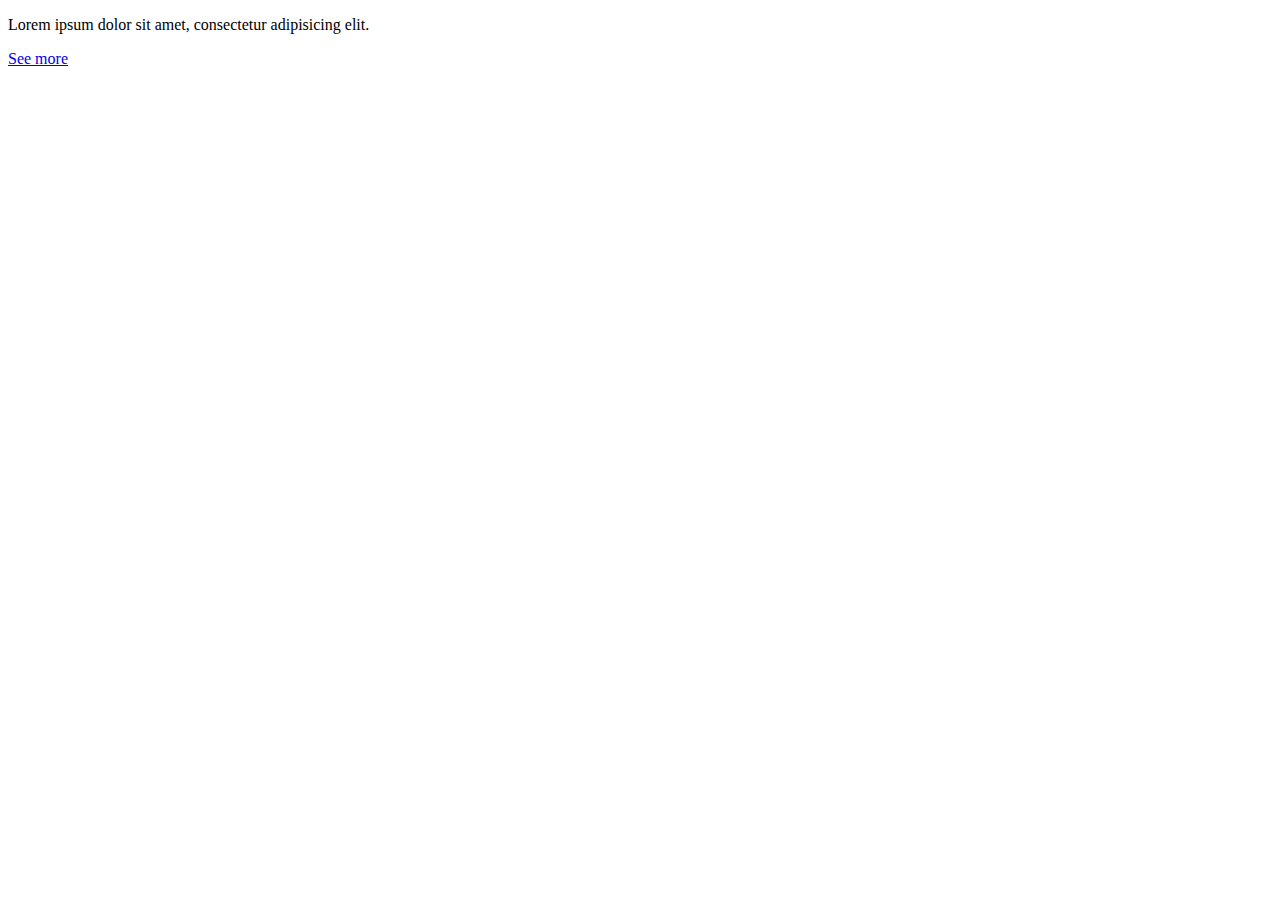
<file: WebDevelopment - 1/Javascript/Class 08/index.html>
<!DOCTYPE html>
<html lang="en">
  <head>
    <meta charset="UTF-8" />
    <meta name="viewport" content="width=device-width, initial-scale=1.0" />
    <title>Document</title>
  </head>
  <body>
    <!-- <button id="my-element">Click Me</button> -->

    <!-- Text Expand -->
    <p id="para">Lorem ipsum dolor sit amet, consectetur adipisicing elit.</p>

    <a id="link" href="Javascript:void(0)" onclick="expandText()">See more</a>

    <script src="app.js"></script>
  </body>
</html>
</file>
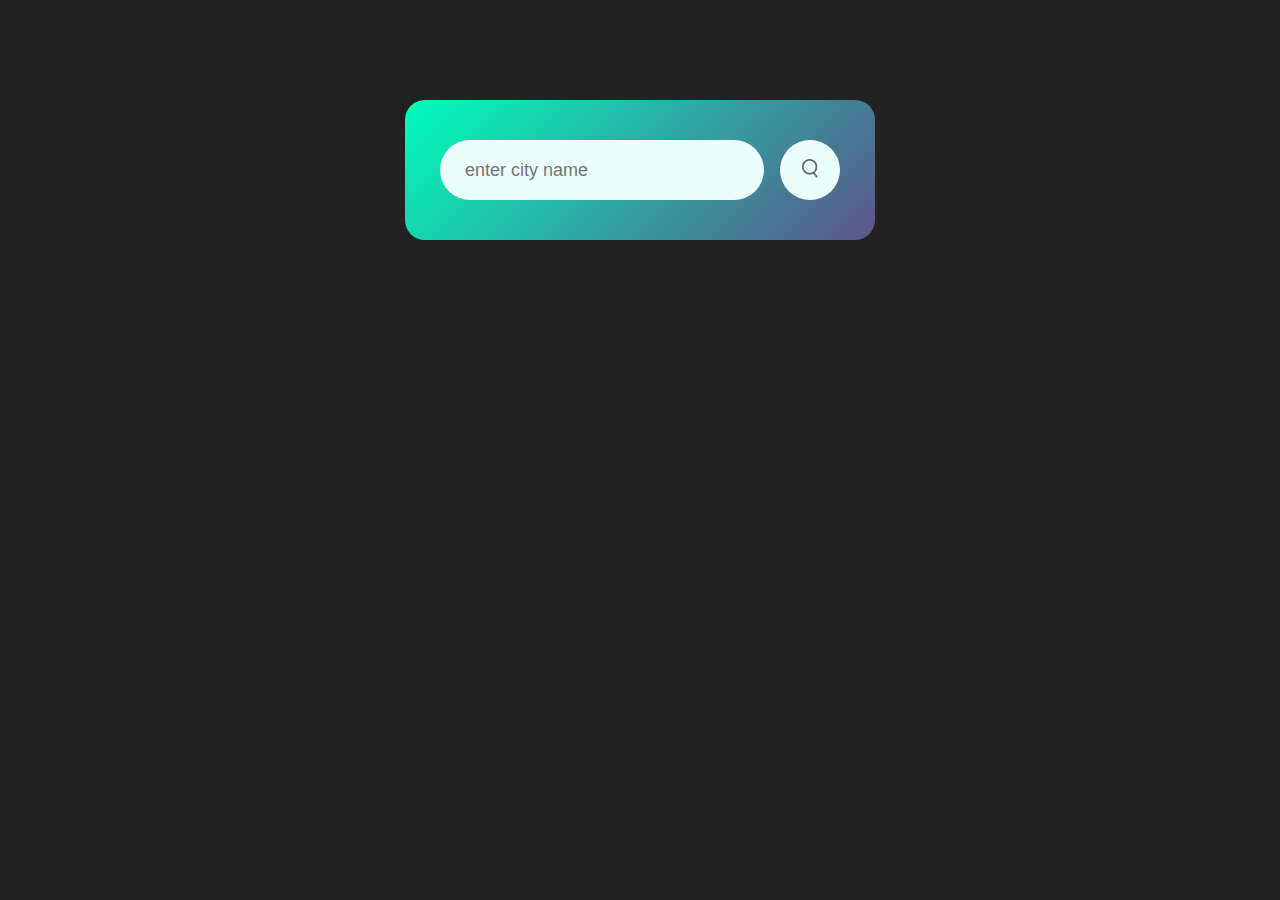
<file: WebDevelopment - 1/Javascript/WeatherApp/index.html>
<!DOCTYPE html>
<html lang="en">
  <head>
    <meta charset="UTF-8" />
    <meta name="viewport" content="width=device-width, initial-scale=1.0" />
    <title>Weather App</title>
    <link rel="stylesheet" href="style.css" />
  </head>
  <body>
    <div class="card">
      <div class="search">
        <input type="text" placeholder="enter city name" spellcheck="false" />
        <button><img src="images/search.png" alt="" /></button>
      </div>
      <div class="error">
        <p>Invalid city name</p>
      </div>
      <div class="weather">
        <img src="images/rain.png" class="weather-icon" />
        <h1 class="temp">22°C</h1>
        <h2 class="city">New York</h2>
        <div class="details">
          <div class="col">
            <img src="images/humidity.png" />
            <div>
              <p class="humidity">50%</p>
              <p>Humidity</p>
            </div>
          </div>
          <div class="col">
            <img src="images/wind.png" />
            <div>
              <p class="wind">15 km/h</p>
              <p>Wind Speed</p>
            </div>
          </div>
        </div>
      </div>
    </div>
    <script src="app.js"></script>
  </body>
</html>
</file>
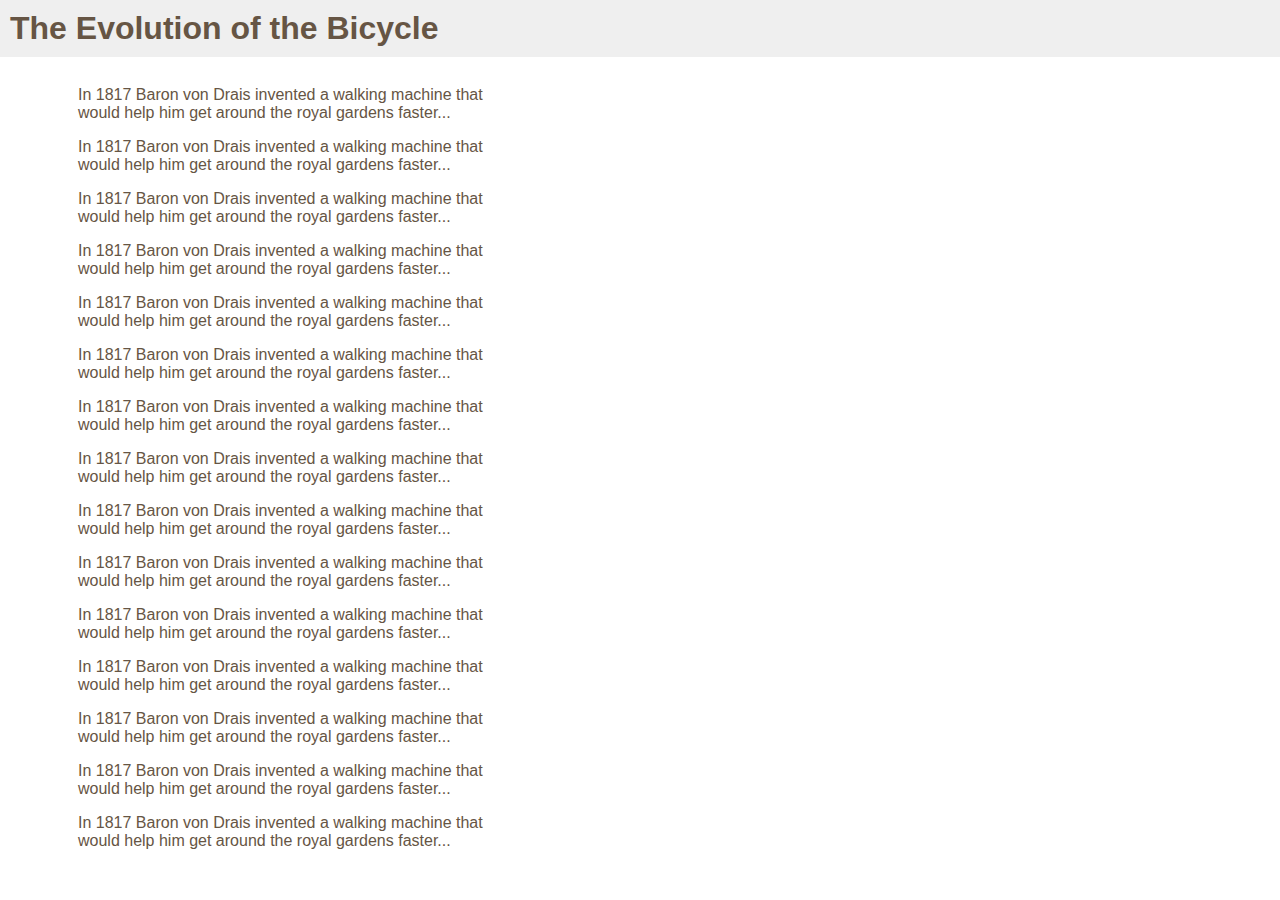
<file: WebDevelopment - 1/CSS/week three/Class 05/Index.html>
<!DOCTYPE html>
<html lang="en">

<head>
    <meta charset="UTF-8">
    <meta name="viewport" content="width=device-width, initial-scale=1.0">
    <title>Document</title>
    <link rel="stylesheet" href="style.css">
</head>

<body>

    <!-- Position Static -->
    <h1>The Evolution of the Bicycle</h1>
    <p>In 1817 Baron von Drais invented a walking
        machine that would help him get around the
        royal gardens faster...</p>
    <p>In 1817 Baron von Drais invented a walking
        machine that would help him get around the
        royal gardens faster...</p>
    <p>In 1817 Baron von Drais invented a walking
        machine that would help him get around the
        royal gardens faster...</p>
    <p>In 1817 Baron von Drais invented a walking
        machine that would help him get around the
        royal gardens faster...</p>
    <p>In 1817 Baron von Drais invented a walking
        machine that would help him get around the
        royal gardens faster...</p>

    <!-- Position Relative -->
    <h1>The Evolution of the Bicycle</h1>
    <p>In 1817 Baron von Drais invented a walking
        machine that would help him get around the
        royal gardens faster...</p>
    <p>In 1817 Baron von Drais invented a walking
        machine that would help him get around the
        royal gardens faster...</p>
    <p>In 1817 Baron von Drais invented a walking
        machine that would help him get around the
        royal gardens faster...</p>
    <p>In 1817 Baron von Drais invented a walking
        machine that would help him get around the
        royal gardens faster...</p>
    <p>In 1817 Baron von Drais invented a walking
        machine that would help him get around the
        royal gardens faster...</p>

    <!-- Z-Index -->

    <h1>The Evolution of the Bicycle</h1>
    <p>In 1817 Baron von Drais invented a walking
        machine that would help him get around the
        royal gardens faster...</p>
    <p>In 1817 Baron von Drais invented a walking
        machine that would help him get around the
        royal gardens faster...</p>
    <p>In 1817 Baron von Drais invented a walking
        machine that would help him get around the
        royal gardens faster...</p>
    <p>In 1817 Baron von Drais invented a walking
        machine that would help him get around the
        royal gardens faster...</p>
    <p>In 1817 Baron von Drais invented a walking
        machine that would help him get around the
        royal gardens faster...</p>

        



</body>

</html>
</file>
<file: WebDevelopment - 1/Javascript/WeatherApp/style.css>
* {
  margin: 0;
  padding: 0;
  font-family: "Poppins", sans-serif;
  box-sizing: border-box;
}
body {
  background: #222;
}
.card {
  width: 90%;
  max-width: 470px;
  background: linear-gradient(135deg, #00feba, #5b548a);
  color: #fff;
  margin: 100px auto 0;
  border-radius: 20px;
  padding: 40px 35px;
  text-align: center;
}
.search {
  width: 100%;
  display: flex;
  align-items: center;
  justify-content: space-between;
}
.search input {
  border: 0;
  outline: 0;
  background: #ebfffc;
  color: #555;
  padding: 10px 25px;
  height: 60px;
  border-radius: 30px;
  flex: 1;
  margin-right: 16px;
  font-size: 18px;
}
.search button {
  border: 0;
  outline: 0;
  background: #ebfffc;
  border-radius: 50%;
  width: 60px;
  height: 60px;
  cursor: pointer;
}
.search button img {
  width: 16px;
}
.weather-icon {
  width: 170px;
  margin-top: 30px;
}
.weather h1 {
  font-size: 80px;
  font-weight: 500;
}
.weather h2 {
  font-size: 45px;
  font-weight: 400;
  margin-top: -10px;
}
.details {
  display: flex;
  align-items: center;
  justify-content: space-between;
  padding: 0 20px;
  margin-top: 50px;
}
.col {
  display: flex;
  align-items: center;
  text-align: left;
}
.col img {
  width: 40px;
  margin-right: 10px;
}
.humidity,
.wind {
  font-size: 28px;
  margin-top: -6px;
}
.weather {
  display: none;
}
.error {
  text-align: left;
  margin-left: 10px;
  font-size: 14px;
  margin-top: 10px;
  display: none;
}
</file>
<file: WebDevelopment - 1/CSS/week three/Class 05/style.css>
/* POSITION STATIC */

body {
    width: 750px;
    font-family: Arial, Verdana, sans-serif;
    color: #665544;
}

h1 {
    background-color: #efefef;
    padding: 10px;
}

p {
    width: 450px;
}

/* POSITION Relative */

p.example {
    position: relative;
    top: 10px;
    left: 100px;
}

/* POSITION Absolute */

h1 {
    position: absolute;
    top: 0px;
    left: 500px;
    width: 250px;
}

p {
    width: 450px;
}

/* POSITION Fixed */

h1 {
    position: fixed;
    top: 0px;
    left: 50px;
    padding: 10px;
    margin: 0px;
    width: 100%;
    background-color: #efefef;
}

p.example {
    margin-top: 100px;
}

/* Z-Index */

h1 {
    position: fixed;
    top: 0px;
    left: 0px;
    margin: 0px;
    padding: 10px;
    width: 100%;
    background-color: #efefef;
    z-index: 10;
}

p {
    position: relative;
    top: 70px;
    left: 70px;
}
</file>
